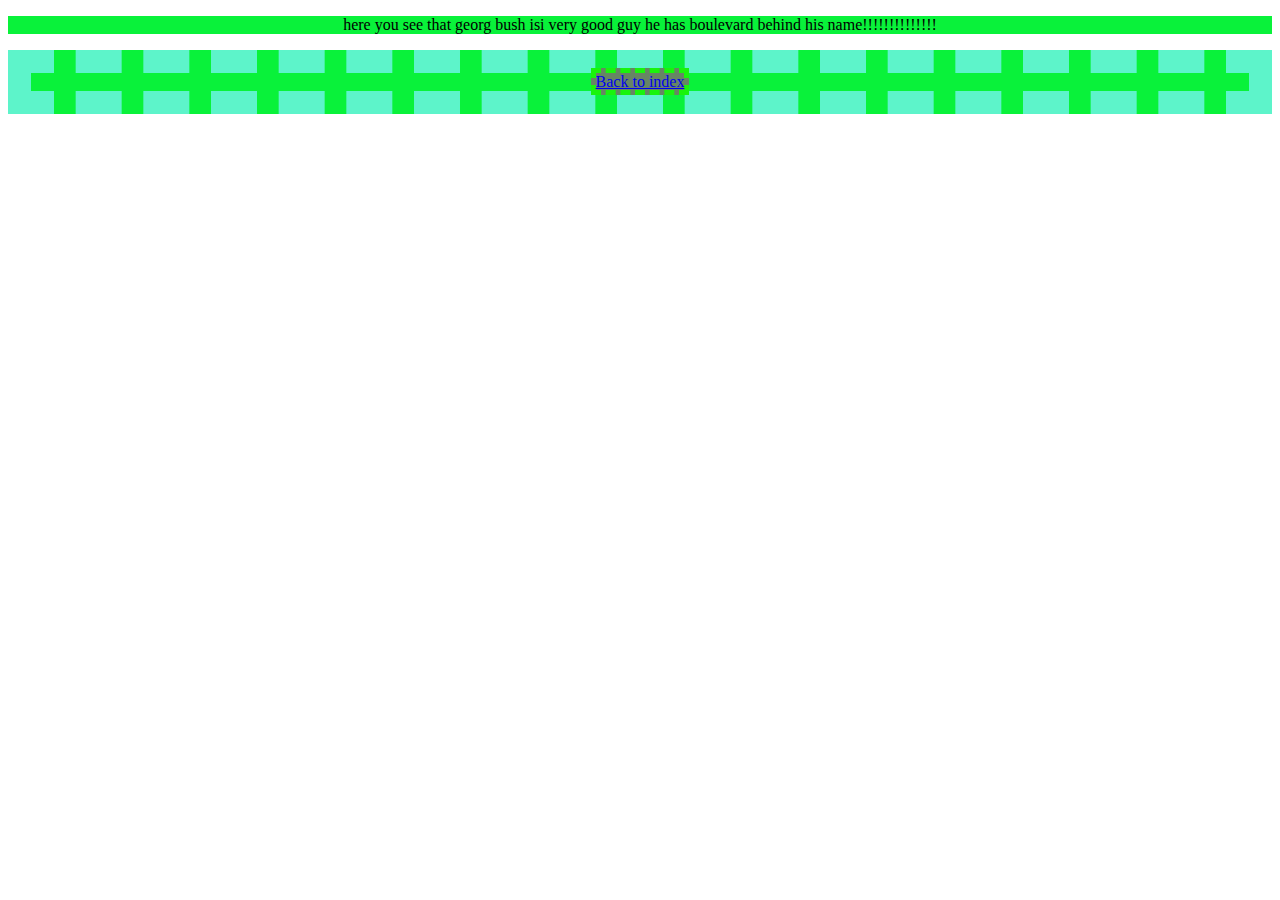
<file: first.html>
<!DOCTYPE html>
<html lang="en">
    <head>
        <meta charset="UTF-8">
        <meta name="viewport" content="width=device-width, initial-scale=1.0">
        <link rel="stylesheet" href="styles.css">
        <title>Assignment 1 first page</title>
    </head>
    <body>
        <div>
            <p d="okay">here you see that georg bush isi very good guy he has boulevard behind his name!!!!!!!!!!!!!!</p>
            <p id="proshit"><a href="index.html">Back to index</a></p>
        </div>
    </body>

</html>
</file>
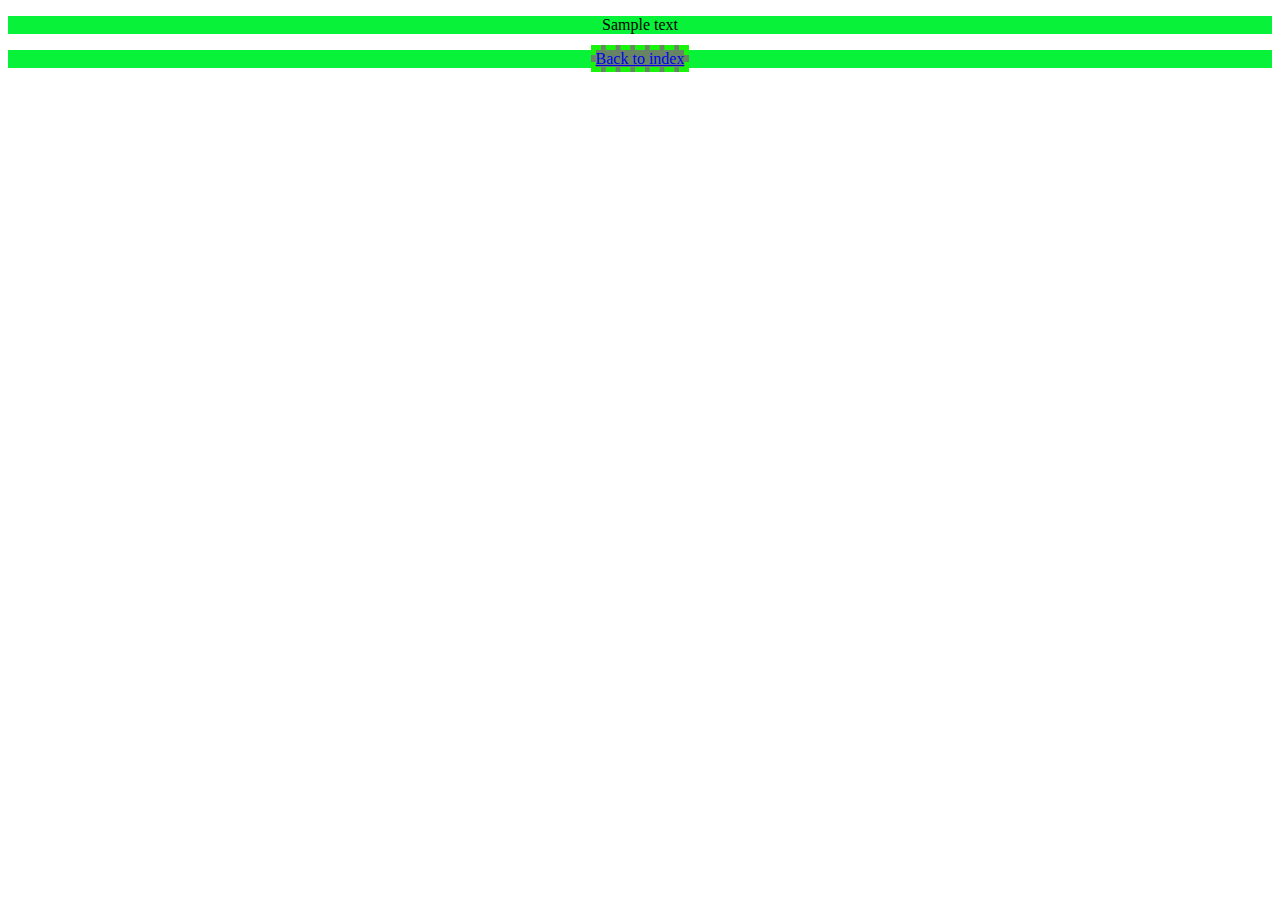
<file: second.html>
<!DOCTYPE html>
<html lang="en">
    <head>
        <meta charset="UTF-8">
        <meta name="viewport" content="width=device-width, initial-scale=1.0">
        <link rel="stylesheet" href="styles.css">
        <title>Assignment 1 second page</title>
    </head>
    <body>
        <div>
            <p>Sample text</p>
            <p><a href="index.html">Back to index</a></p>
        </div>
    </body>

</html>
</file>
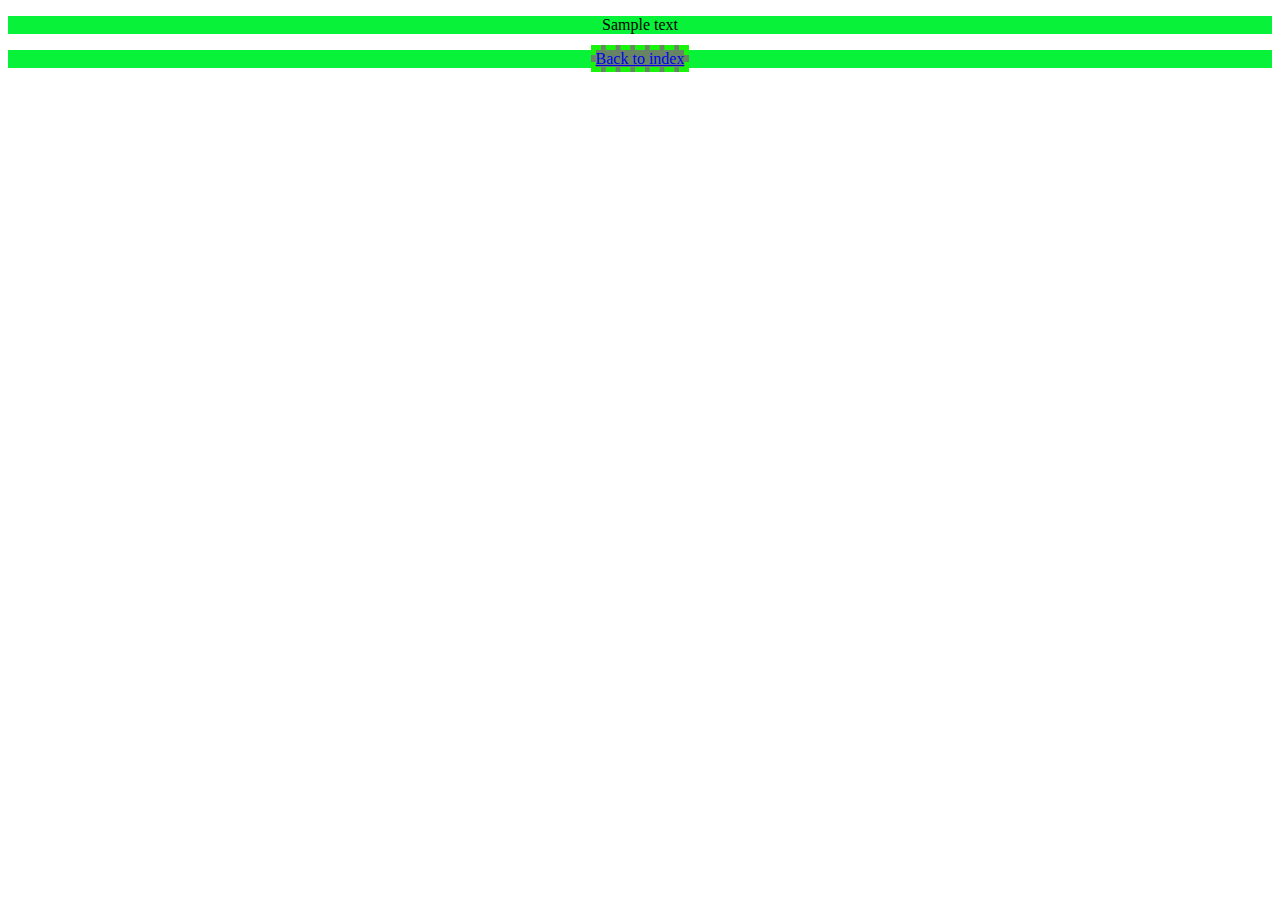
<file: third.html>
<!DOCTYPE html>
<html lang="en">
    <head>
        <meta charset="UTF-8">
        <meta name="viewport" content="width=device-width, initial-scale=1.0">
        <link rel="stylesheet" href="styles.css">
        <title>Assignment 1 third page</title>
    </head>
    <body>
        <div>
            <p>Sample text</p>
            <p><a href="index.html">Back to index</a></p>
        </div>
    </body>
</html>
</file>
<file: styles.css>
p {
    background-color: #09f23a;
    font-family: 'Times New Roman', Times, serif;
    text-align: center;
}

a {
    background-color: #678564;
    border: 5px dashed #19f40c;
    font-family: cursive;
}

#proshit {
    border: 23px dashed #5df4ca;
}

ul {
    list-style-type: none;
    margin: 0;
    padding: 0;
}

h1 {
    background-image: url("https://www.askideas.com/media/46/Funny-George-Bush-Photoshop-Face-Photo.jpg");
    background-size: 200px;
    background-color:#5df4ca; 
    color:#cfb8ff;
    padding: 100px;
}

@keyframes wooz {
    from {background-color: red;
    font-family:Georgia, 'Times New Roman', Times, serif;
font-weight:100;
border-radius:10px;}

to {
    font-family:monospace;
    font-size:x-small;
    background-color: green;
    padding:20px;
}
to {
    background-color: blue;
    font-size:x-large;
    font-family:Verdana, Geneva, Tahoma, sans-serif;
    border-width:10px;
}
to {
    background-color:yellow;
    border-style:groove;
    text-align:right;
    padding:100px;
}
to {
    padding-right:400px;
}
to {
    padding-top:400px;
}
to {
    padding-bottom:300px;
    padding-left:290px;
    width:540px;
    height:200px;
    padding-right:1500px;
}
to {
    padding:0px;
    background-image:url("https://upload.wikimedia.org/wikipedia/commons/thumb/f/f1/Heart_coraz%C3%B3n.svg/800px-Heart_coraz%C3%B3n.svg.png");
}
}

#yeet:hover {
    animation-name: wooz;
    animation-timing-function:cubic-bezier(0.68, -0.55, 0.265, 1.55);
    animation-fill-mode:both;
    animation-duration:1.618s;
}

#wow {
    padding-left: 100px;
}

#okay {
    padding-top: 10px;
    width: 40%;
    height: 120%;
}

h1:hover {
    color: #6DF8AC;
    animation: first 10s infinite;
}

h2 {
    border-width:100px;
}

h3 {
    border-width:1px;
}

li {
    width:1080px;
    height:40px;
}

.grra {
    background-color:black;
}
</file>
